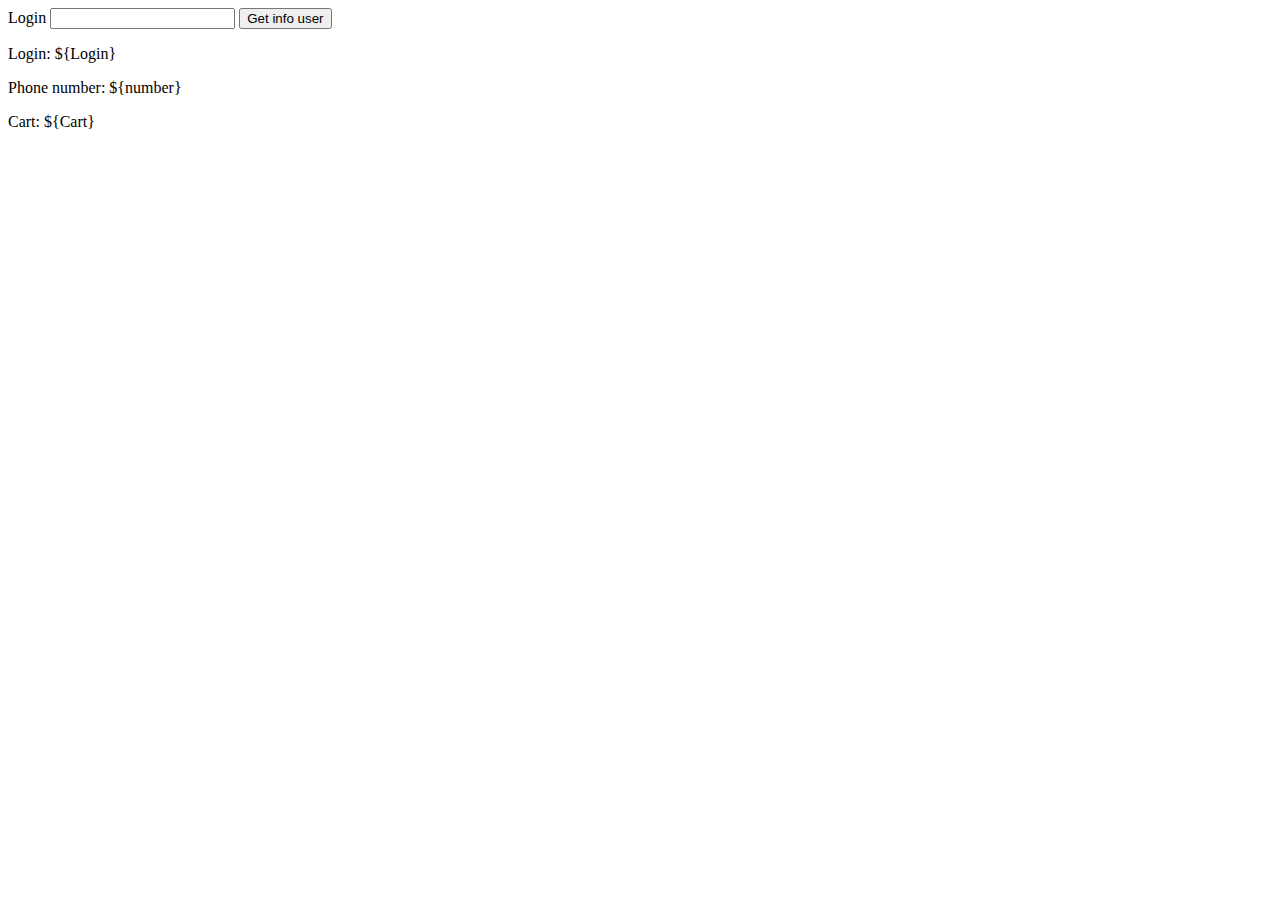
<file: slava_task/service_data_shop/public_html/index.html>
<body>

<form action="/info" method="POST">
    Login <input type="text" name="login"/>
    <input type="submit" value="Get info user">

</form>


<p>Login: ${Login} </p>

<p>Phone number: ${number}</p>

<p>Cart: ${Cart}</p>

</body>
</html>
</file>
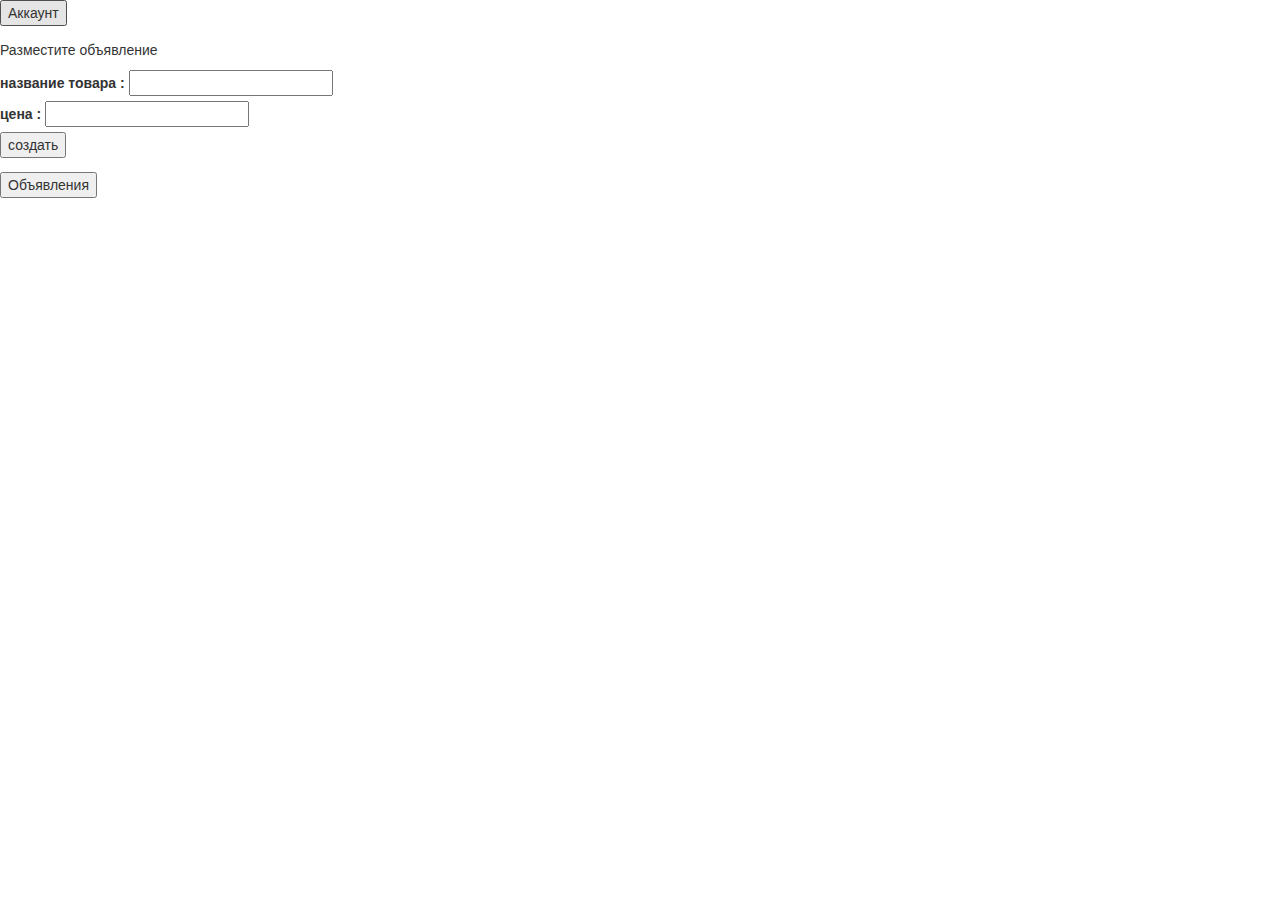
<file: spring boot/awito/src/main/resources/templates/account.html>
<link href="https://maxcdn.bootstrapcdn.com/bootstrap/3.3.7/css/bootstrap.min.css" rel="stylesheet"/>
<link href="https://maxcdn.bootstrapcdn.com/font-awesome/4.7.0/css/font-awesome.min.css" rel="stylesheet"/>

<!DOCTYPE html>
<html lang="en" xmlns:th="http://www.w3.org/1999/xhtml">
<head>
    <meta charset="UTF-8">
    <title>Account</title>
</head>

<body>

    <form th:action="@{/profile/} + ${username}" method="get">
        <input type="submit" value="Аккаунт"/>
    </form>

Разместите объявление

    <p th:each="message: ${adNameError}" th:text="${adNameError}"></p>
    <p th:each="message: ${priceError}" th:text="${priceError}"></p>

    <form th:action="@{/account}" method="post">
        <div><label> название товара : <input type="text" name="adName"/> </label></div>
        <div><label> цена : <input type="text" name="price"/> </label></div>
        <div><input type="submit" value="создать"/></div>
    </form>

    <form th:action="@{/back}" method="get">
        <input type="submit" value="Объявления"/>
    </form>


</body>

</html>
</file>
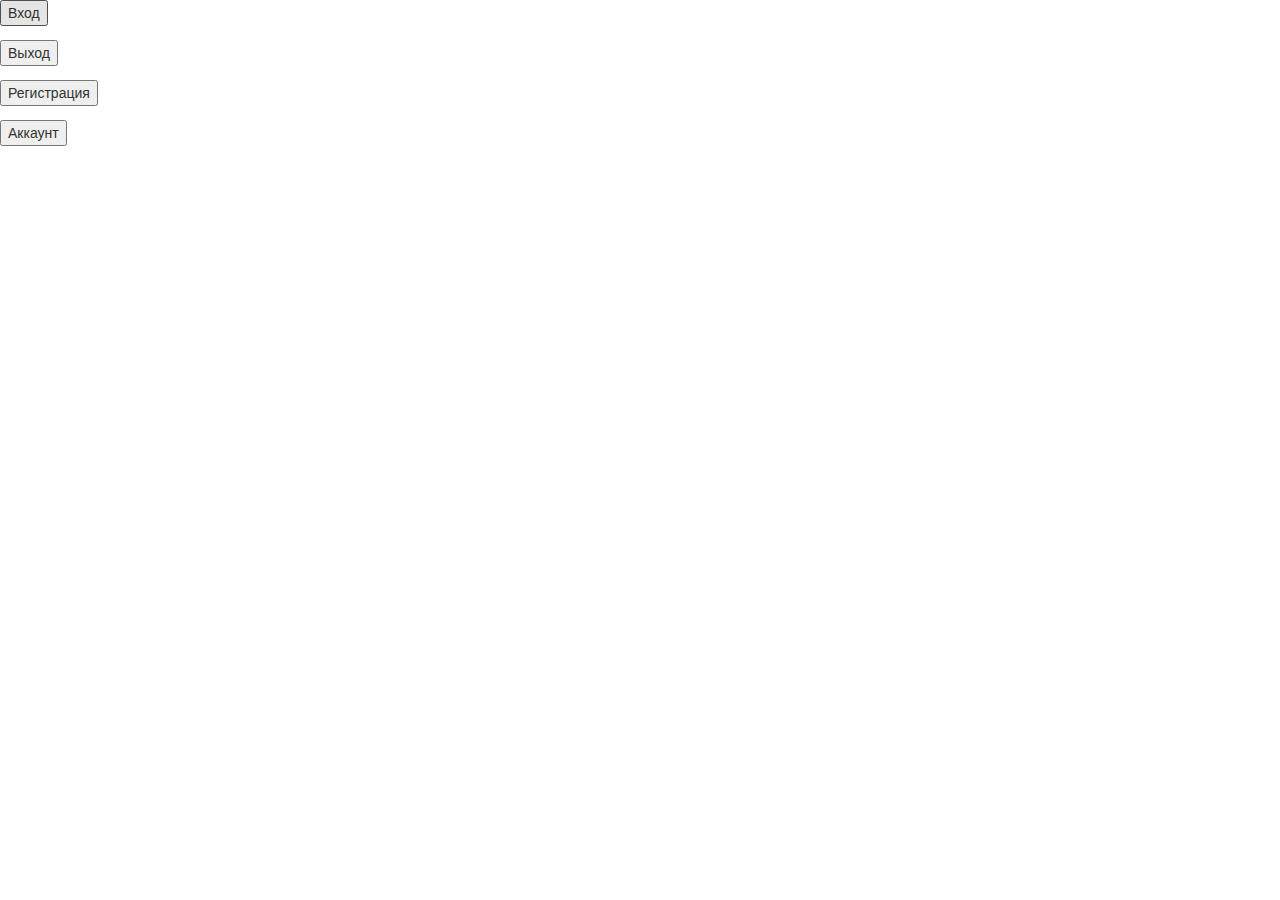
<file: spring boot/awito/src/main/resources/templates/authentication.html>
<link href="https://maxcdn.bootstrapcdn.com/bootstrap/3.3.7/css/bootstrap.min.css" rel="stylesheet"/>
<link href="https://maxcdn.bootstrapcdn.com/font-awesome/4.7.0/css/font-awesome.min.css" rel="stylesheet"/>


<!DOCTYPE html>
<html lang="en" xmlns:th="http://www.w3.org/1999/xhtml">
<head>
    <meta charset="UTF-8">
    <title>Authentication</title>
</head>
<body>
    <form th:action="@{/login}" method="post">
        <input type="submit" value="Вход"/>
    </form>
    <form th:action="@{/logout}" method="post">
        <input type="submit" value="Выход"/>
    </form>
    <form th:action="@{/registration}" method="get">
        <input type="submit" value="Регистрация"/>
    </form>
    <form th:action="@{/account}" method="get">
        <input type="submit" value="Аккаунт"/>
    </form>

</body>
</html>
</file>
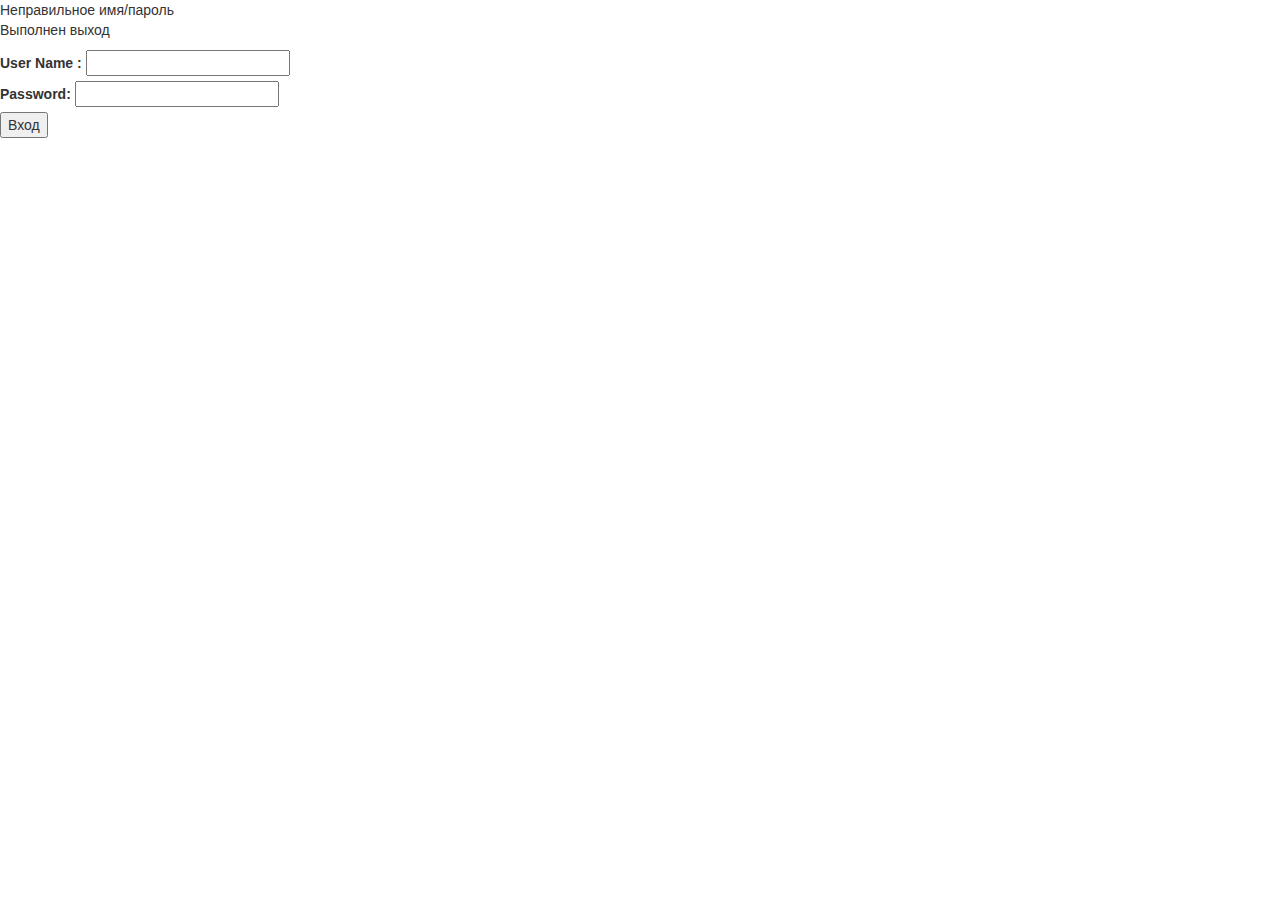
<file: spring boot/awito/src/main/resources/templates/login.html>
<link href="https://maxcdn.bootstrapcdn.com/bootstrap/3.3.7/css/bootstrap.min.css" rel="stylesheet"/>
<link href="https://maxcdn.bootstrapcdn.com/font-awesome/4.7.0/css/font-awesome.min.css" rel="stylesheet"/>

<!DOCTYPE html>
<html xmlns="http://www.w3.org/1999/xhtml" xmlns:th="https://www.thymeleaf.org"
      xmlns:sec="https://www.thymeleaf.org/thymeleaf-extras-springsecurity3">
<head>
    <meta charset="UTF-8">
    <title>Login</title>
</head>
<body>
  <div th:if="${param.error}">
    Неправильное имя/пароль
  </div>

  <div th:if="${param.logout}">
    Выполнен выход
  </div>

  <p th:each="message: ${message}" th:text="${message}"></p>


  <form th:action="@{/login}" method="post">
      <div><label> User Name : <input type="text" name="username"/> </label></div>
      <div><label> Password: <input type="password" name="password"/> </label></div>
      <div><input type="submit" value="Вход"/></div>
  </form>
</body>
</html>
</file>
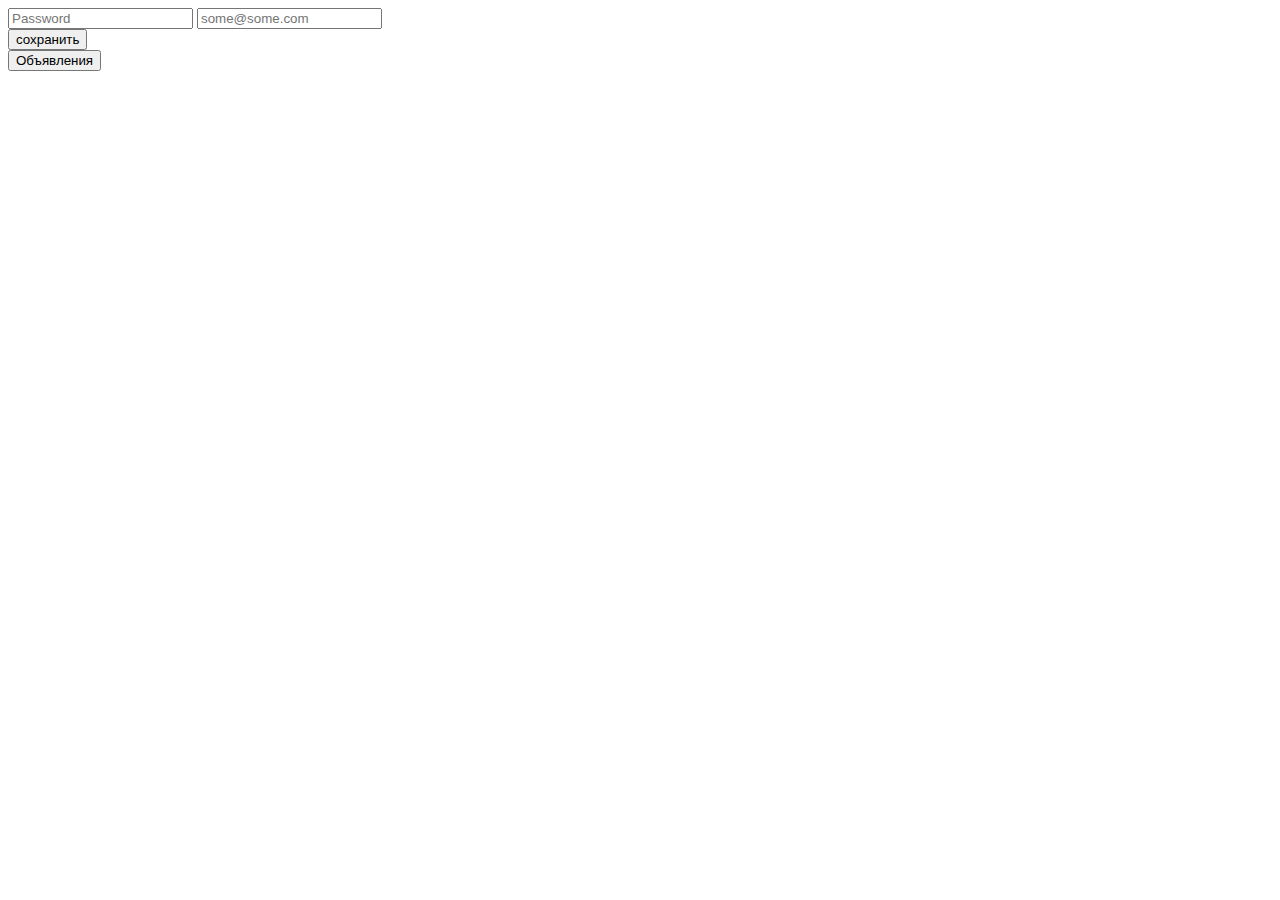
<file: spring boot/awito/src/main/resources/templates/profile.html>
<!DOCTYPE html>
<html lang="en" xmlns:th="http://www.w3.org/1999/XSL/Transform">
<head>
    <meta charset="UTF-8">
    <title>Profile</title>
</head>
<body>
    <form th:action="@{/profile/} + ${username}" method="post">
        <span th:text="${username}"></span>

        <div>
            <input type="password" name="password" placeholder="Password">
            <input type="email" name="email" placeholder="some@some.com" th:value="${email}">
            <div><input type="submit" value="сохранить"/></div>
        </div>
    </form>

    <form th:action="@{/back}" method="get">
        <input type="submit" value="Объявления"/>
    </form>

</body>
</html>
</file>
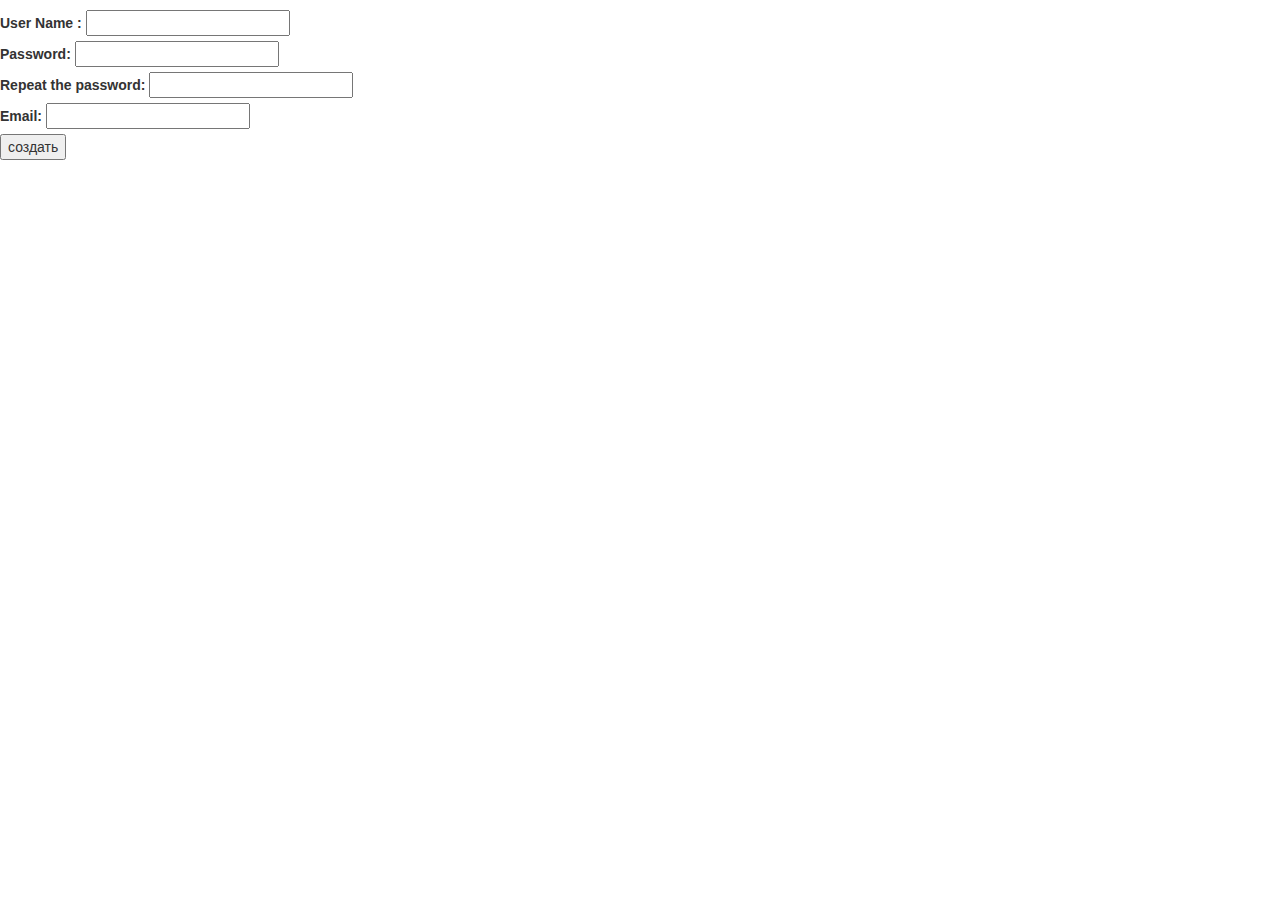
<file: spring boot/awito/src/main/resources/templates/registration.html>
<link href="https://maxcdn.bootstrapcdn.com/bootstrap/3.3.7/css/bootstrap.min.css" rel="stylesheet"/>
<link href="https://maxcdn.bootstrapcdn.com/font-awesome/4.7.0/css/font-awesome.min.css" rel="stylesheet"/>

<!DOCTYPE html>
<html lang="en" xmlns:th="http://www.w3.org/1999/xhtml">
<head>
    <meta charset="UTF-8">
    <title>Registration</title>

    <!-- reCAPTCHA -->
    <script src='https://www.google.com/recaptcha/api.js'></script>
</head>
<body>
<div>

    <p th:each="message: ${passwordError}" th:text="${passwordError}"></p>
    <p th:each="message: ${usernameError}" th:text="${usernameError}"></p>
    <p th:each="message: ${password2Error}" th:text="${password2Error}"></p>
    <p th:each="message: ${emailError}" th:text="${emailError}"></p>

</div>
<form th:action="@{/registration}" method="post">
    <div><label> User Name : <input type="text" name="username"/> </label></div>
    <div><label> Password: <input type="password" name="password"/> </label></div>
    <div><label> Repeat the password: <input type="password" name="password2"/> </label></div>
    <div><label> Email: <input type="email" name="email"/> </label></div>
    <div><input type="submit" value="создать"/></div>
    <div>
        <div class="g-recaptcha" data-sitekey=""></div>
        <span th:if="${captchaError}" th:text="${captchaError}"></span>
    </div>
</form>
</body>
</html>
</file>
